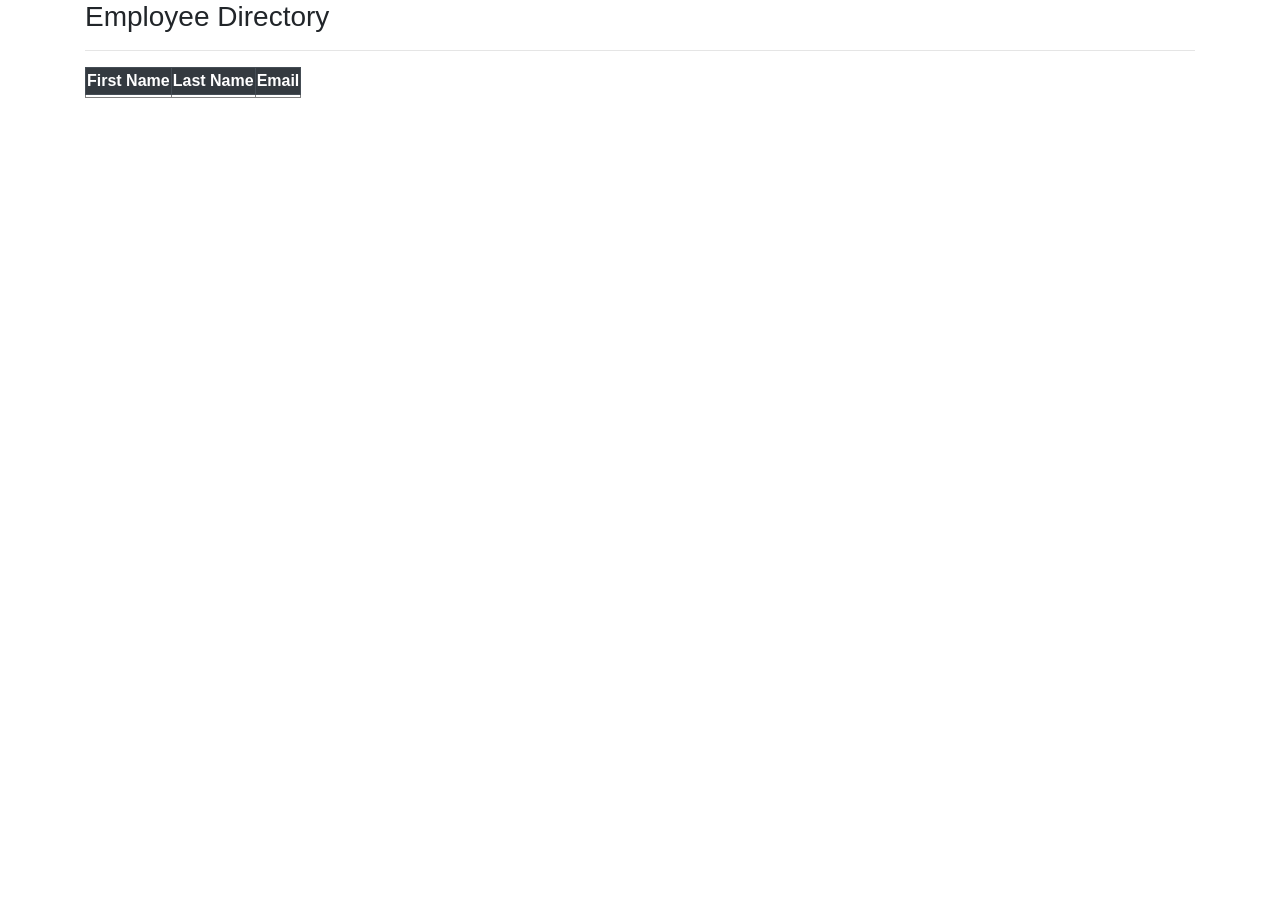
<file: 34-thymeleafdemo-employees-list-db/src/main/resources/templates/list-employees.html>
<!DOCTYPE html>
<html xmlns:th="http://www.thymeleaf.org">
<head>
 <!-- Required meta tags -->
    <meta charset="utf-8">
    <meta name="viewport" content="width=device-width, initial-scale=1">

    <!-- Bootstrap CSS -->
   <link rel="stylesheet" href="https://stackpath.bootstrapcdn.com/bootstrap/4.5.1/css/bootstrap.min.css" integrity="sha384-VCmXjywReHh4PwowAiWNagnWcLhlEJLA5buUprzK8rxFgeH0kww/aWY76TfkUoSX" crossorigin="anonymous">

<title>Employee Directory</title>

</head>
<body>

<div class="container">
<h3>Employee Directory</h3>

<hr>

<table border="table table-bordered table-striped">
	<thead class="table-dark">
		<tr>
			<th>First Name</th>
			<th>Last Name</th>
			<th>Email</th>
			
		</tr>
	</thead>
	
	<tbody>
		<!-- Loop through the data with thymeleaf -->
		<tr th:each="tempEmployee : ${employees}">
			<td th:text="${tempEmployee.firstName}"></td>
			<td th:text="${tempEmployee.lastName}"></td>
			<td th:text="${tempEmployee.email}"></td>
		</tr>
	</tbody>
</table>
 
 </div>
</body>
</html>
</file>
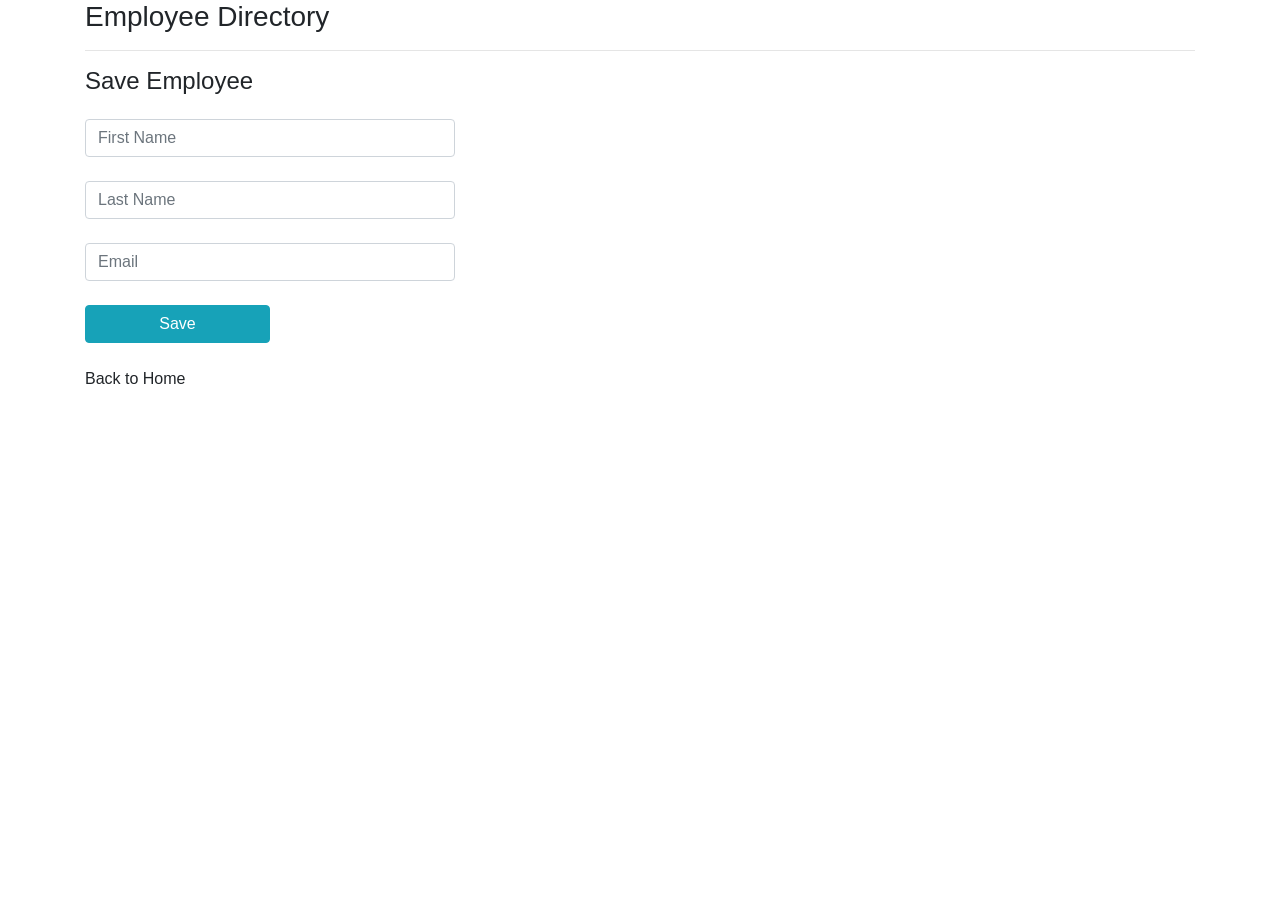
<file: 35-thymeleafdemo-employees-add/src/main/resources/templates/employees/employee-form.html>
<!DOCTYPE html>
<html xmlns:th="http://www.thymeleaf.org">
<head>
 <!-- Required meta tags -->
    <meta charset="utf-8">
    <meta name="viewport" content="width=device-width, initial-scale=1">

    <!-- Bootstrap CSS -->
   <link rel="stylesheet" href="https://stackpath.bootstrapcdn.com/bootstrap/4.5.1/css/bootstrap.min.css" integrity="sha384-VCmXjywReHh4PwowAiWNagnWcLhlEJLA5buUprzK8rxFgeH0kww/aWY76TfkUoSX" crossorigin="anonymous">

<title>Employee Save Form</title>

</head>
<body>

<div class="container">

	<h3>Employee Directory</h3>
	<hr>
	
	<p class="h4 mb-4">Save Employee </p>
	
	<form action="#" th:action="@{/employees/save}"
					 th:object="${employee}" method="POST">
	
	<input type="text" th:field="*{firstName}" class="form-control mb-4 col-4" 
	placeholder="First Name" />
	
	<input type="text" th:field="*{lastName}" class="form-control mb-4 col-4" 
	placeholder="Last Name" />
	
	<input type="text" th:field="*{email}" class="form-control mb-4 col-4" 
	placeholder="Email" />
	
	<button type="submit" class="btn btn-info col-2" >Save</button>
	
	</form>

<br>
	<a th:href="@{/employees/list}">Back to Home</a>

</div>
</body>
</html>
</file>
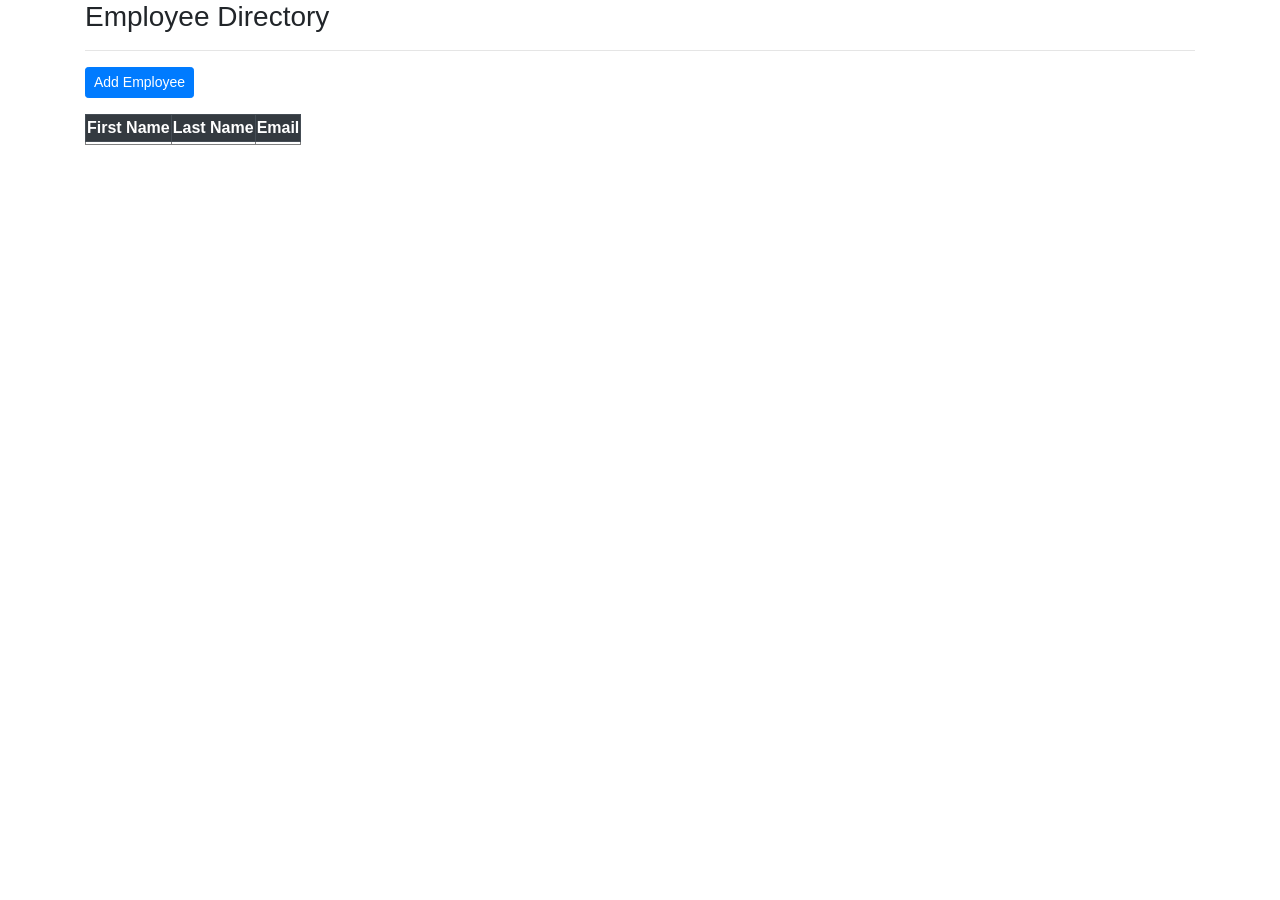
<file: 35-thymeleafdemo-employees-add/src/main/resources/templates/employees/list-employees.html>
<!DOCTYPE html>
<html xmlns:th="http://www.thymeleaf.org">
<head>
 <!-- Required meta tags -->
    <meta charset="utf-8">
    <meta name="viewport" content="width=device-width, initial-scale=1">

    <!-- Bootstrap CSS -->
   <link rel="stylesheet" href="https://stackpath.bootstrapcdn.com/bootstrap/4.5.1/css/bootstrap.min.css" integrity="sha384-VCmXjywReHh4PwowAiWNagnWcLhlEJLA5buUprzK8rxFgeH0kww/aWY76TfkUoSX" crossorigin="anonymous">

<title>Employee Directory</title>

</head>
<body>

<div class="container">
<h3>Employee Directory</h3>

<hr>

<!-- Add a button -->
<a th:href="@{/employees/showFormForAdd}" 
class="btn btn-primary btn-sm mb-3"> Add Employee</a>

<table border="table table-bordered table-striped">
	<thead class="table-dark">
		<tr>
			<th>First Name</th>
			<th>Last Name</th>
			<th>Email</th>
			
		</tr>
	</thead>
	
	<tbody>
		<!-- Loop through the data with thymeleaf -->
		<tr th:each="tempEmployee : ${employees}">
			<td th:text="${tempEmployee.firstName}"></td>
			<td th:text="${tempEmployee.lastName}"></td>
			<td th:text="${tempEmployee.email}"></td>
		</tr>
	</tbody>
</table>
 
 </div>
</body>
</html>
</file>
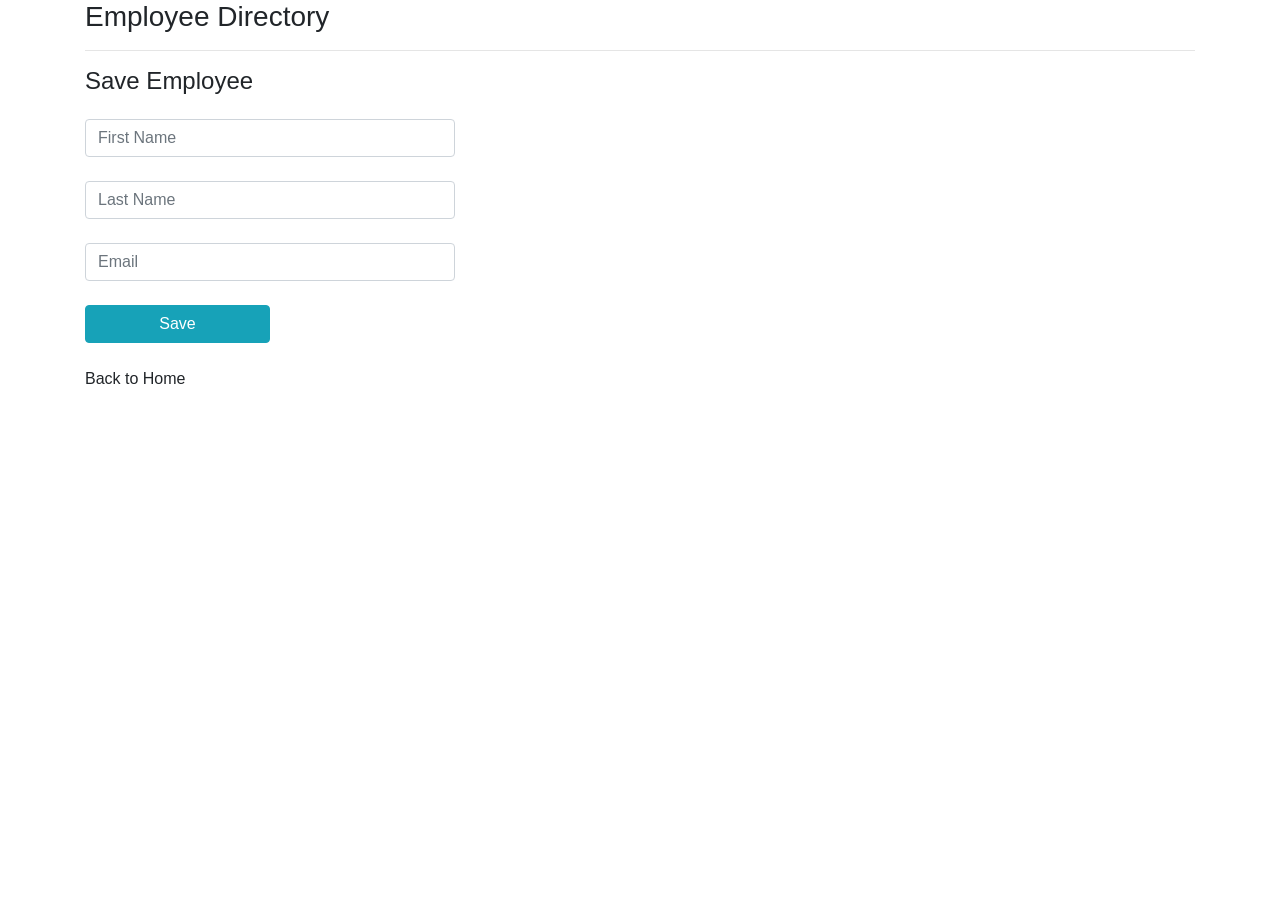
<file: 36-thymeleafdemo-employees-update/src/main/resources/templates/employees/employee-form.html>
<!DOCTYPE html>
<html xmlns:th="http://www.thymeleaf.org">
<head>
 <!-- Required meta tags -->
    <meta charset="utf-8">
    <meta name="viewport" content="width=device-width, initial-scale=1">

    <!-- Bootstrap CSS -->
   <link rel="stylesheet" href="https://stackpath.bootstrapcdn.com/bootstrap/4.5.1/css/bootstrap.min.css" integrity="sha384-VCmXjywReHh4PwowAiWNagnWcLhlEJLA5buUprzK8rxFgeH0kww/aWY76TfkUoSX" crossorigin="anonymous">

<title>Employee Save Form</title>

</head>
<body>

<div class="container">

	<h3>Employee Directory</h3>
	<hr>
	
	<p class="h4 mb-4">Save Employee </p>
	
	<form action="#" th:action="@{/employees/save}"
					 th:object="${employee}" method="POST">
	
	<!-- Add a hidden form field to handle update -->
	
	<input type="hidden" th:field="*{id}" />
	
	<input type="text" th:field="*{firstName}" class="form-control mb-4 col-4" 
	placeholder="First Name" />
	
	<input type="text" th:field="*{lastName}" class="form-control mb-4 col-4" 
	placeholder="Last Name" />
	
	<input type="text" th:field="*{email}" class="form-control mb-4 col-4" 
	placeholder="Email" />
	
	<button type="submit" class="btn btn-info col-2" >Save</button>
	
	</form>

<br>
	<a th:href="@{/employees/list}">Back to Home</a>

</div>
</body>
</html>
</file>
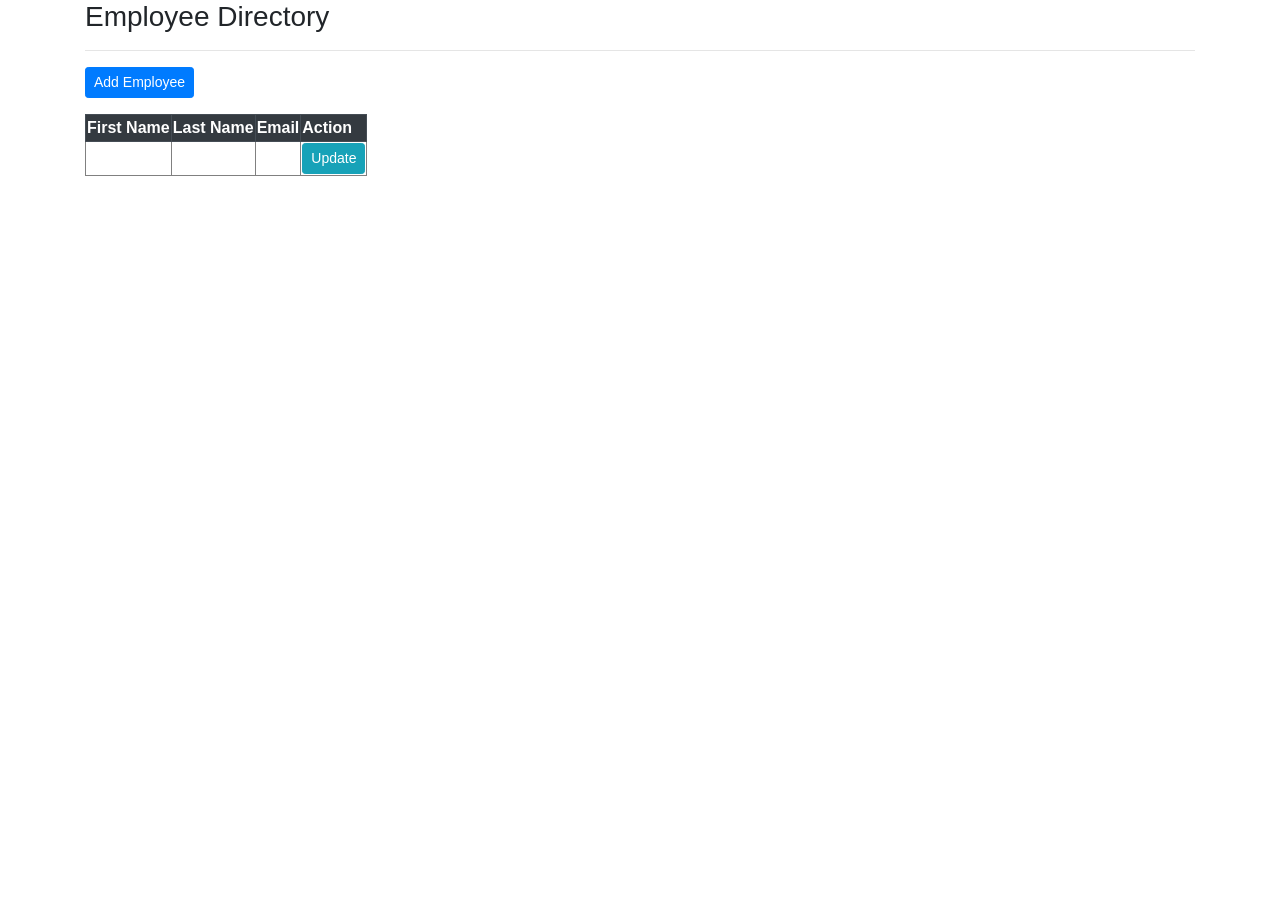
<file: 36-thymeleafdemo-employees-update/src/main/resources/templates/employees/list-employees.html>
<!DOCTYPE html>
<html xmlns:th="http://www.thymeleaf.org">
<head>
 <!-- Required meta tags -->
    <meta charset="utf-8">
    <meta name="viewport" content="width=device-width, initial-scale=1">

    <!-- Bootstrap CSS -->
   <link rel="stylesheet" href="https://stackpath.bootstrapcdn.com/bootstrap/4.5.1/css/bootstrap.min.css" integrity="sha384-VCmXjywReHh4PwowAiWNagnWcLhlEJLA5buUprzK8rxFgeH0kww/aWY76TfkUoSX" crossorigin="anonymous">

<title>Employee Directory</title>

</head>
<body>

<div class="container">
<h3>Employee Directory</h3>

<hr>

<!-- Add a button -->
<a th:href="@{/employees/showFormForAdd}" 
class="btn btn-primary btn-sm mb-3"> Add Employee</a>

<table border="table table-bordered table-striped">
	<thead class="table-dark">
		<tr>
			<th>First Name</th>
			<th>Last Name</th>
			<th>Email</th>
			<th>Action</th>
		</tr>
	</thead>
	
	<tbody>
		<!-- Loop through the data with thymeleaf -->
		<tr th:each="tempEmployee : ${employees}">
			<td th:text="${tempEmployee.firstName}"></td>
			<td th:text="${tempEmployee.lastName}"></td>
			<td th:text="${tempEmployee.email}"></td>
			
			<!-- Add an Update for the action column: Use JSP for context Path routing method constructor -->
			<td>
				<!-- PATH/METHOD(id) -->
				<a th:href="@{/employees/showFormForUpdate(employeeId=${tempEmployee.id})}"
					   class="btn btn-info btn-sm">
						Update
					</a>
			</td>
		</tr>
	</tbody>
</table>
 
 </div>
</body>
</html>
</file>
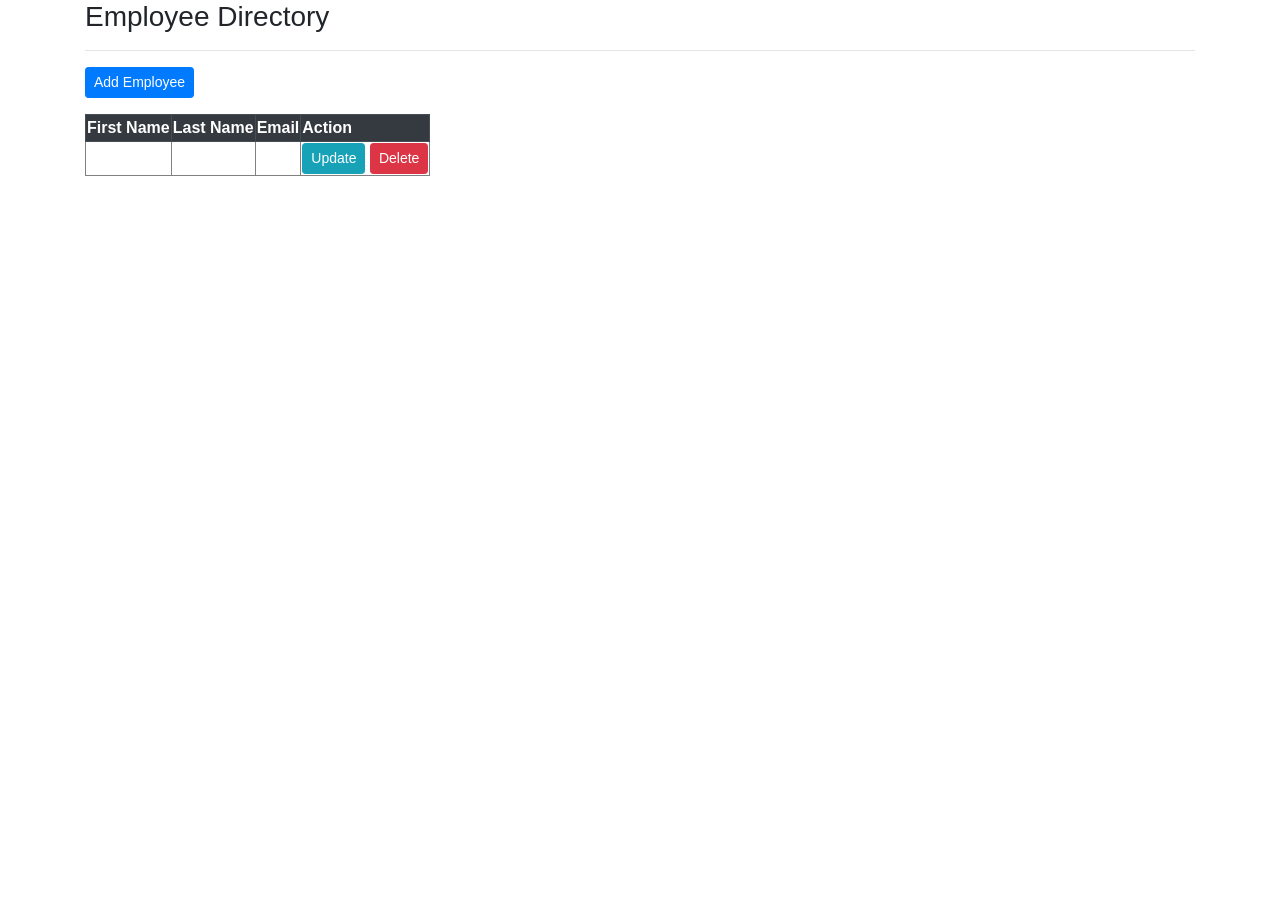
<file: 37-thymeleafdemo-employees-delete/src/main/resources/templates/employees/list-employees.html>
<!DOCTYPE html>
<html xmlns:th="http://www.thymeleaf.org">
<head>
 <!-- Required meta tags -->
    <meta charset="utf-8">
    <meta name="viewport" content="width=device-width, initial-scale=1">

    <!-- Bootstrap CSS -->
   <link rel="stylesheet" href="https://stackpath.bootstrapcdn.com/bootstrap/4.5.1/css/bootstrap.min.css" integrity="sha384-VCmXjywReHh4PwowAiWNagnWcLhlEJLA5buUprzK8rxFgeH0kww/aWY76TfkUoSX" crossorigin="anonymous">

<title>Employee Directory</title>

</head>
<body>

<div class="container">
<h3>Employee Directory</h3>

<hr>

<!-- Add a button -->
<a th:href="@{/employees/showFormForAdd}" 
class="btn btn-primary btn-sm mb-3"> Add Employee</a>

<table border="table table-bordered table-striped">
	<thead class="table-dark">
		<tr>
			<th>First Name</th>
			<th>Last Name</th>
			<th>Email</th>
			<th>Action</th>
		</tr>
	</thead>
	
	<tbody>
		<!-- Loop through the data with thymeleaf -->
		<tr th:each="tempEmployee : ${employees}">
			<td th:text="${tempEmployee.firstName}"></td>
			<td th:text="${tempEmployee.lastName}"></td>
			<td th:text="${tempEmployee.email}"></td>
			
			<!-- Add an Update for the action column: Use JSP for context Path routing method constructor -->
			<td>
				<!-- PATH/METHOD(id) -->
				<a th:href="@{/employees/showFormForUpdate(employeeId=${tempEmployee.id})}"
					   class="btn btn-info btn-sm">
						Update
					</a>
					
				<!-- Add a delete -->
				<!-- PATH/METHOD(id) -->
				<a th:href="@{/employees/delete(employeeId=${tempEmployee.id})}"
					   class="btn btn-danger btn-sm" 
					   onclick="if (!(confirm('Are you sure you want to delete this employee?'))) return false">
						Delete
					</a>

			</td>
		</tr>
	</tbody>
</table>
 
 </div>
</body>
</html>
</file>
